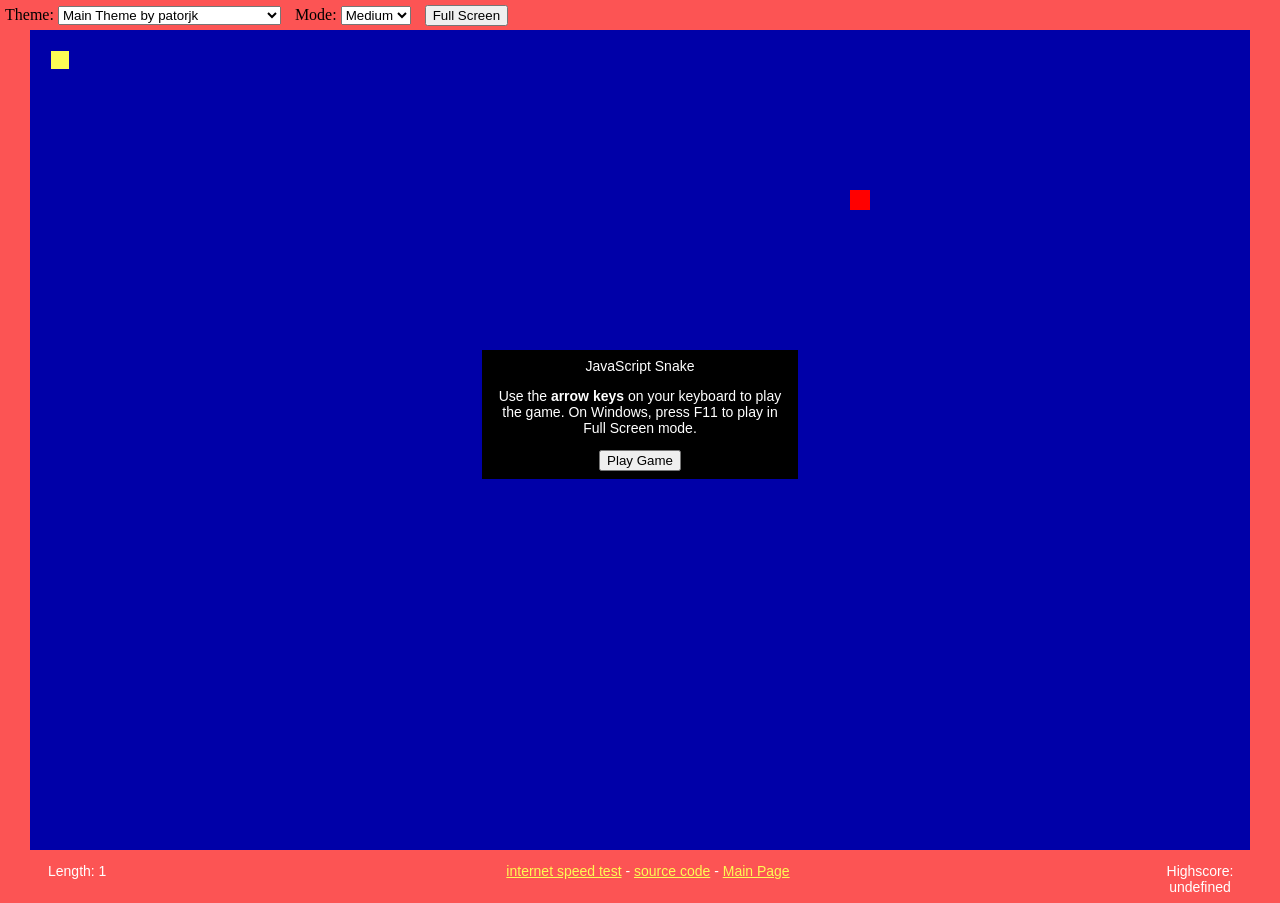
<file: JavaSnake/index.html>
<!DOCTYPE html>
<!--<html manifest="snake.appcache">-->
<head>

    <meta charset="utf-8">
    <title>JavaScript Snake</title>
    <link rel=stylesheet id="style" type="text/css" href="./css/main-snake.css" />
    <link rel="shortcut icon" href="css/images/favicon.png" />
    <style>
      .snake-toolbar {
        position: absolute;
        top: 0;
        left: 0;
        z-index:10000;
        padding: 5px;
      }
    </style>
<script>

function getTheme () {
    function changeTheme (Theme) {
        document.getElementById('style').setAttribute('href', Theme);
    }
    var index = document.getElementById("select").selectedIndex;
    switch (index) {
        case 0: 
          changeTheme('css/light-snake.css?' + Math.random());
          break;
        case 1: 
          changeTheme('css/main-snake.css?' + Math.random());
          break;
        case 2: 
          changeTheme('css/dark-snake.css?' + Math.random());
          break;
        case 3: 
          changeTheme('css/green-snake.css?' + Math.random());
          break;
        case 4: 
          changeTheme('css/matrix-snake.css?' + Math.random());
          break;
        default:
          changeTheme('css/main-snake.css?' + Math.random());
          break;
    }
    setTimeout(function() {
        document.getElementById('game-area').focus();
    }, 10);
}

if (navigator.onLine && window.location.hostname === 'patorjk.com') {
    var _gaq = _gaq || [];
    _gaq.push(['_setAccount', 'UA-3312460-1']);
    _gaq.push(['_trackPageview']);

    (function() {
      var ga = document.createElement('script'); ga.type = 'text/javascript'; ga.async = true;
      ga.src = ('https:' == document.location.protocol ? 'https://ssl' : 'http://www') + '.google-analytics.com/ga.js';
      var s = document.getElementsByTagName('script')[0]; s.parentNode.insertBefore(ga, s);
    })();
}
</script>
</head>
<body>
    <div class="snake-toolbar">
      <div style="display:inline-block;margin-right:10px;">
        <span>Theme:</span>
        <select onchange="getTheme()" id="select">
            <option>Light Theme by yokesharun</option>
            <option selected>Main Theme by patorjk</option>
            <option>Dark Theme by KenyStev</option>
            <option>Green Theme by CoffeeCatDE</option>
            <option>Matrix Theme by Geahad Haymor</option>
        </select>
      </div>
      <div style="display:inline-block;margin-right:10px;">
        <span>Mode:</span>
        <select id="selectMode">
            <option value="100">Easy</option>
            <option value="75" selected>Medium</option>
            <option value="50">Hard</option>
        </select>
      </div>
      <button onclick="go_full_screen()">Full Screen</button><br />
    </div>

    <!--
      <h2>Select which mode you would like to play in.</h2>
      <button id="Easy">Easy</button><br />
      <button id="Medium">Medium</button><br />
      <button id="Difficult">Difficult</button>

<button id="high-score">Get your current high score for this game.</button>
-->
    <div id="mode-wrapper" style="display: inline; width: auto;">
    </div>

    <div id="game-area" tabindex="0">
    </div>
    <script type="text/javascript" src="./js/snake.js"></script>
    <script type="text/javascript">
        var mySnakeBoard = new SNAKE.Board(  {
            boardContainer: "game-area",
            fullScreen: true
        });  
    </script>
    <script type="text/javascript">
      function go_full_screen(){
        var elem = document.documentElement;
        if (elem.requestFullscreen) {
          elem.requestFullscreen();
        } else if (elem.msRequestFullscreen) {
          elem.msRequestFullscreen();
        } else if (elem.mozRequestFullScreen) {
          elem.mozRequestFullScreen();
        } else if (elem.webkitRequestFullscreen) {
          elem.webkitRequestFullscreen();
        }
      }
  </script>
</body>
</html>
</file>
<file: JavaSnake/css/main-snake.css>
/*
JavaScript Snake
By Patrick Gillespie
http://patorjk.com/games/snake
*/
body {
	margin:0px;
	padding:0px;
    background-color: #FC5454;
}

#game-area {
	margin:10px;
	padding:0px;
    background-color: #FC5454;
}

#mode-wrapper {
    color: #ffffff;
    font-family: Verdana, arial, helvetica, sans-serif;
    font-size: 14px;

}

#game-area:focus { outline: none; }

a.snake-link, a.snake-link:link, a.snake-link:visited {
  color: #FCFC54;
}

a.snake-link:hover {
  color: #FfFf54;
}

.snake-pause-screen {
    font-family: Verdana, arial, helvetica, sans-serif;
    font-size: 14px;
    position:absolute;
    width:300px;
    height:80px;
    text-align:center;
    top:50%;
    left:50%;
    margin-top:-40px;
    margin-left:-150px;
    display:none;
    background-color:black;
    color:white;
}

.snake-panel-component {
    position: absolute;
    font-family: Verdana, arial, helvetica, sans-serif;
    font-size: 14px;
    color: #ffffff;
    text-align: center;
    background-color: #FC5454;
    padding: 8px;
    margin: 0px;
}

.snake-snakebody-block {
    margin: 0px;
    padding: 0px;
    background-color: #FF0000;
    position: absolute;
    border: 0px solid #000080;
    background-repeat: no-repeat;
}

.snake-snakebody-alive {
   background-image: url('./images/snakeblock.png');
}
.snake-snakebody-dead {
   background-image: url('./images/deadblock.png');
}

.snake-food-block {
    margin: 0px;
    padding: 0px;
    background-color: #FF0000;
    border: 0px solid #000080;
    position: absolute;
}

.snake-playing-field {
    margin: 0px;
    padding: 0px;
    position: absolute;
    background-color: #0000A8;
    border: 0px solid #0000A8;
}

.snake-game-container {
    margin: 0px;
    padding: 0px;
    border-width: 0px;
    border-style: none;
    zoom: 1;
    background-color: #FC5454;
    position: relative;
}

.snake-welcome-dialog {
    padding: 8px;
    margin: 0px;
    background-color: #000000;
    color: #ffffff;
    font-family: Verdana, arial, helvetica, sans-serif;
    font-size: 14px;
    position: absolute;
    top: 50%;
    left: 50%;
    width: 300px;
    /*height: 150px;*/
    margin-top: -100px;
    margin-left: -158px;
    text-align: center;
    display: block;
}

.snake-try-again-dialog, .snake-win-dialog {
    padding: 8px;
    margin: 0px;
    background-color: #000000;
    color: #ffffff;
    font-family: Verdana, arial, helvetica, sans-serif;
    font-size: 14px;
    position: absolute;
    top: 50%;
    left: 50%;
    width: 300px;
    height: 100px;
    margin-top: -75px;
    margin-left: -158px;
    text-align: center;
    display: none;
}
</file>
